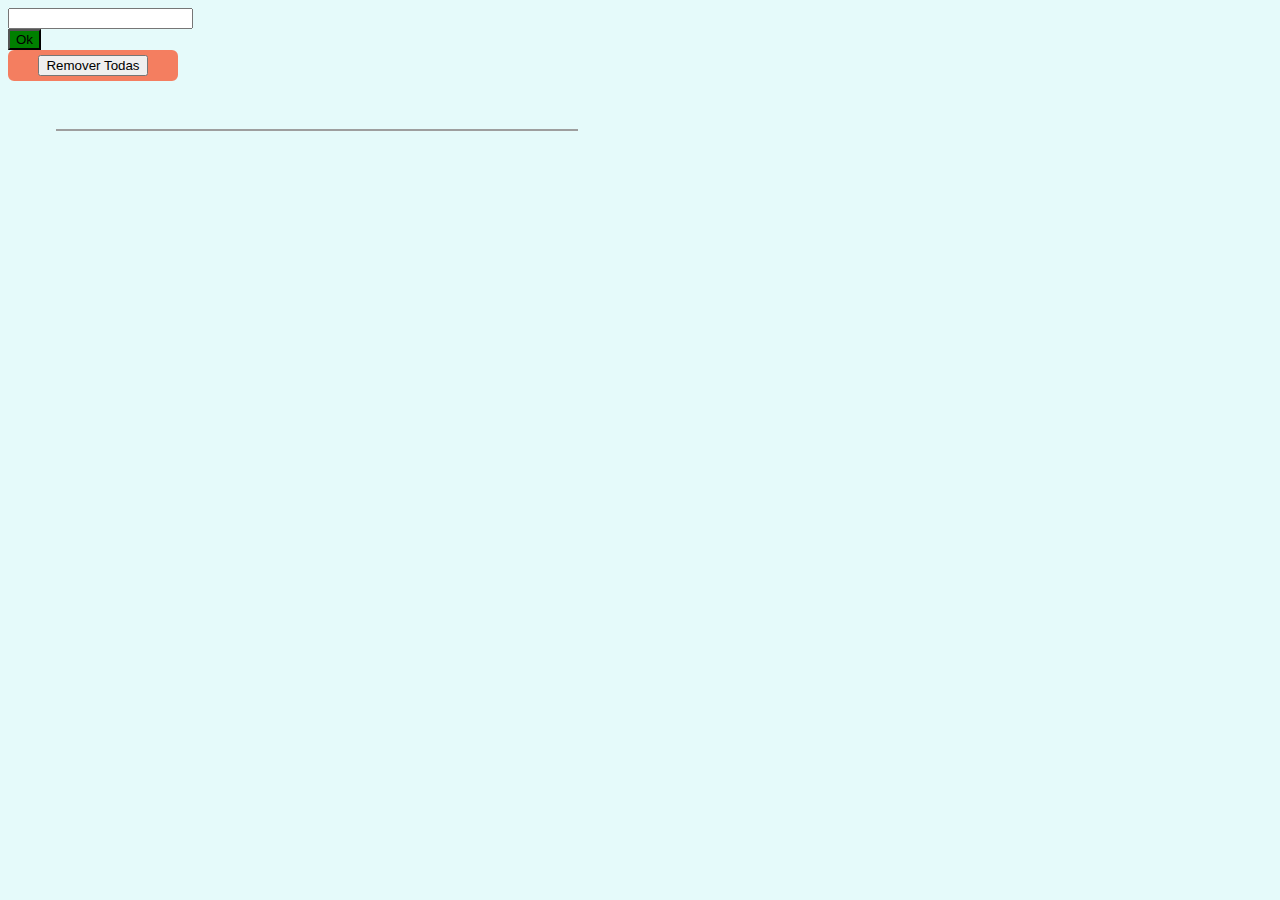
<file: Atividade/index.html>
<!DOCTYPE html>
<html lang="pt-br">

<head>
    <meta charset="UTF-8">
    <link rel="stylesheet" href="style.css">
</head>

<body>
    <input type="text" id="entradaTarefa" />
    <div class="botaoOk"><button id="botaoAdicionarTarefa" class="btn">Ok</button></div>
    <div class="botaoTirar"><button id="removerTodas">Remover Todas</button></div>
    <ul id="listaTarefas"></ul>
    <script>
        // Seleciona os elementos do DOM
        const entradaTarefa = document.getElementById("entradaTarefa");
        const botaoAdicionarTarefa = document.getElementById("botaoAdicionarTarefa");
        const listaTarefas = document.getElementById("listaTarefas");

        // Função para carregar as tarefas do localStorage
        function carregarTarefas() {
            const tarefas = JSON.parse(localStorage.getItem("tarefas")) || [];
            tarefas.forEach((tarefa) => {
                criarElementoTarefa(tarefa);
            });
        }

        // Função para criar um elemento de tarefa
        function criarElementoTarefa(tarefa) {
            const li = document.createElement("li");
            li.textContent = tarefa.texto; // Adiciona o texto da tarefa
            if (tarefa.concluida) {
                li.classList.add("concluida"); // Adiciona classe se a tarefa estiver concluída
            }

            // Botão para remover a tarefa
            const botaoRemover = document.createElement("button");
            botaoRemover.textContent = "Remover";
            botaoRemover.className = "remove-btn";
            botaoRemover.onclick = () => {
                removerTarefa(tarefa.texto); // Remove a tarefa do localStorage
                li.remove(); // Remove o elemento da lista
            };

            // Marcar a tarefa como concluída
            li.onclick = () => {
                tarefa.concluida = !tarefa.concluida; // Alterna o estado da tarefa
                li.classList.toggle("concluida"); // Atualiza a classe
                atualizarLocalStorage(); // Atualiza o localStorage
            };

            li.appendChild(botaoRemover); // Adiciona o botão de remover ao li
            listaTarefas.appendChild(li); // Adiciona o li à lista de tarefas
        }

        // Função para adicionar uma nova tarefa
        function adicionarTarefa() {
            const textoTarefa = entradaTarefa.value.trim(); // Obtém o texto da tarefa, remove espaços em branco antes e depois do string.
            if (textoTarefa === "") {
                alert("Por favor, insira uma tarefa."); // Validação para campo vazio
                return;
            }

            const tarefa = { texto: textoTarefa, concluida: false }; // Cria objeto da tarefa
            criarElementoTarefa(tarefa); // Cria o elemento da tarefa na UI
            entradaTarefa.value = ""; // Limpa o campo de entrada
            salvarTarefa(tarefa); // Salva a nova tarefa no localStorage
        }

        // Função para salvar a tarefa no localStorage
        function salvarTarefa(tarefa) {
            const tarefas = JSON.parse(localStorage.getItem("tarefas")) || []; // Obtém tarefas existentes
            tarefas.push(tarefa); // Adiciona nova tarefa
            localStorage.setItem("tarefas", JSON.stringify(tarefas)); // Atualiza localStorage
        }

        // Função para remover a tarefa do localStorage
        function removerTarefa(textoTarefa) {
            let tarefas = JSON.parse(localStorage.getItem("tarefas")) || []; // Obtém tarefas existentes
            tarefas = tarefas.filter((tarefa) => tarefa.texto !== textoTarefa); // Filtra a tarefa a ser removida
            localStorage.setItem("tarefas", JSON.stringify(tarefas)); // Atualiza localStorage
        }

        // Função para atualizar o localStorage
        function atualizarLocalStorage() {
            const tarefas = [];
            document.querySelectorAll("li").forEach((li) => {
                const tarefa = {
                    texto: li.firstChild.textContent,
                    concluida: li.classList.contains("concluida"),
                };
                tarefas.push(tarefa); // Adiciona cada tarefa ao array
            });
            localStorage.setItem("tarefas", JSON.stringify(tarefas)); // Atualiza localStorage
        }

        // Evento para adicionar uma nova tarefa ao clicar no botão
        botaoAdicionarTarefa.addEventListener("click", adicionarTarefa);

        //Para remover todas as tarefas
        document.getElementById("removerTodas").addEventListener("click", () => {
            localStorage.removeItem("tarefas"); // Remove todas do localStorage
            listaTarefas.innerHTML = ""; // Limpa a lista visualmente
        });


        // Carrega as tarefas ao iniciar a aplicação
        carregarTarefas();

        // Adicionar tarefa pressionando a tecla <ENTER>:
        document.getElementById('entradaTarefa').addEventListener('keydown', (event) => {
            if (event.key === 'Enter') {
                const textoTarefa = entradaTarefa.value.trim();
                if (textoTarefa) {
                    adicionarTarefa();
                    entradaTarefa.value = '';
                }
            }
        });    
    </script>
</body>

</html>
</file>
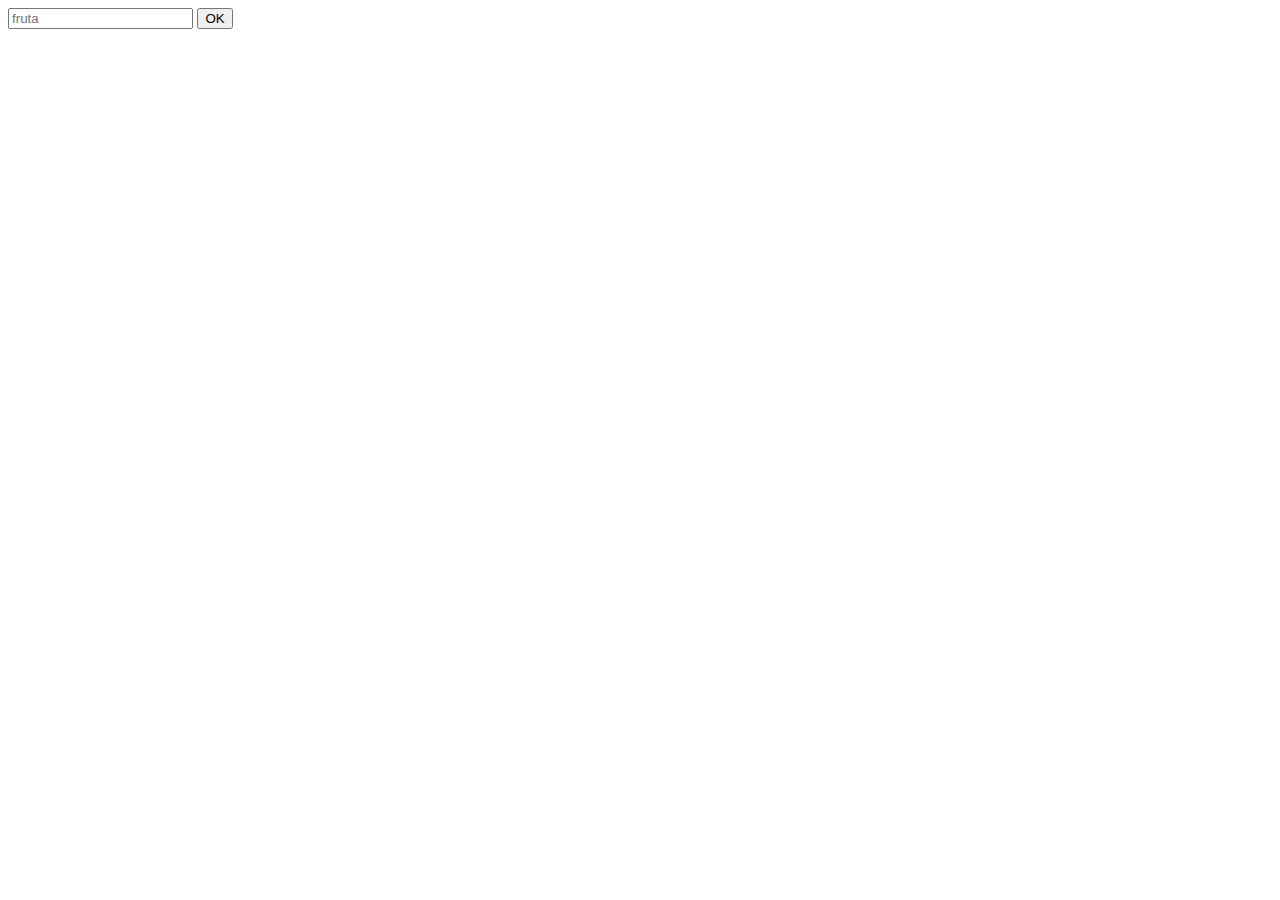
<file: exemplo01.html>
<!DOCTYPE html>
<html lang="pt-br">

<head>
    <meta charset="UTF-8">
    <meta name="viewport" content="width=device-width, initial-scale=1.0">
    <title>Exemplo</title>
    <style>
        * {
            font-style: 16px;
            font-family: 'Segoe UI', Tahoma, Geneva, Verdana, sans-serif;
        }
    </style>
    <script>
        function processar() {
            var fruta = entrada.value;

            switch (fruta.toLowerCase().trim()) {
                case "uva":
                    document.getElementById("resp").innerHTML = "Você escolheu uva.";
                    document.getElementById("resp").innerHTML += "R$ 14,55.";
                    break;
                case "manga":
                case "maça":
                case "maca":
                case "maçã":
                    document.getElementById("resp").innerHTML = "Você escolheu manga/maçã.";
                    document.getElementById("resp").innerHTML += "R$ 5,98.";
                    break;
                default:
                    document.getElementById("resp").innerHTML = "Fruta não identificada."

            }
        }
    </script>
</head>

<body>
    <main>
        <section class="secao-entrada">
            <input type="text" id="entrada" placeholder="fruta">
            <button onclick="processar()">OK</button>
        </section>
        <section class="secao-saida">
            <div id="resp"></div>
        </section>
    </main>
</body>

</html>
</file>
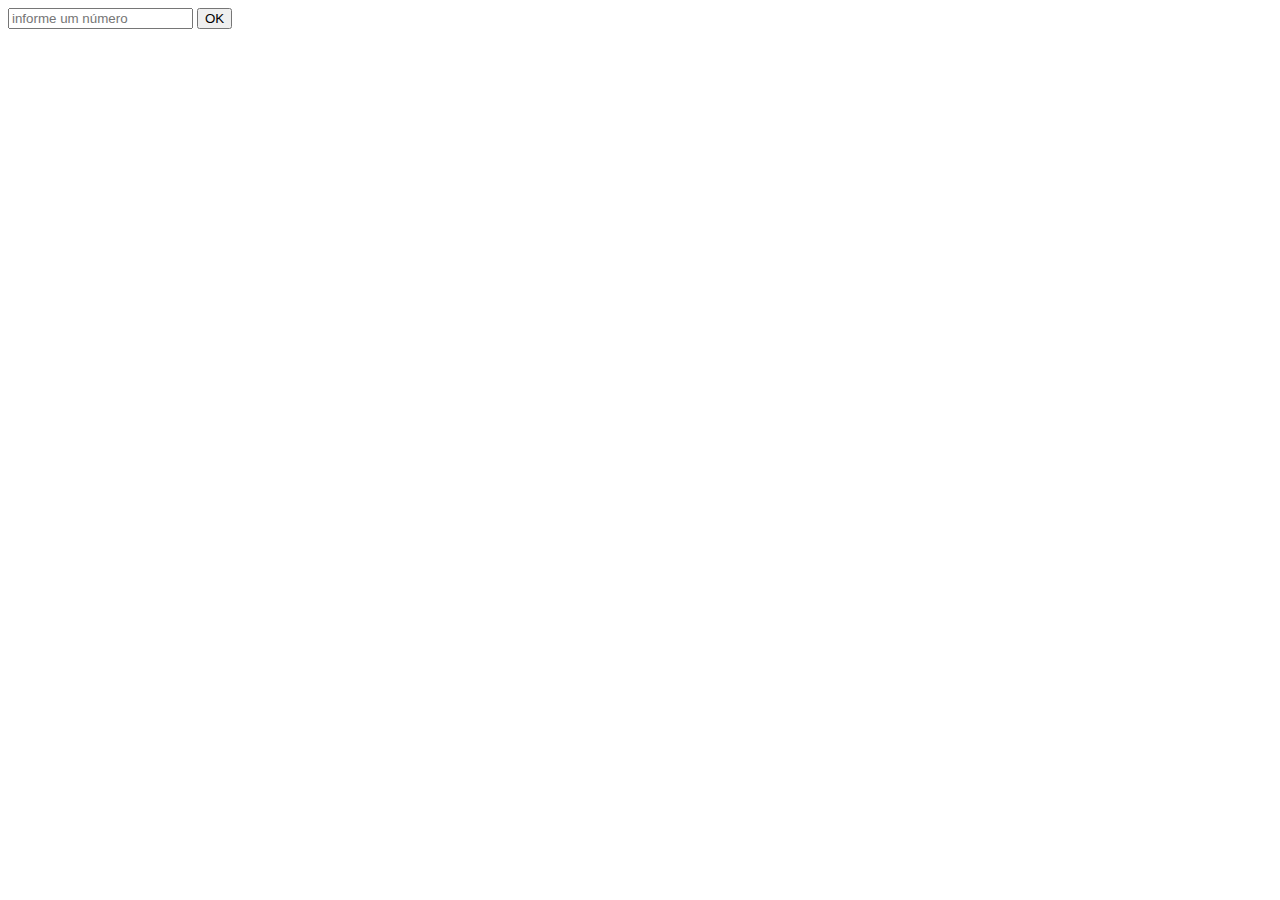
<file: exemplo02.html>
<!DOCTYPE html>
<html lang="pt-br">

<head>
    <meta charset="UTF-8">
    <meta name="viewport" content="width=device-width, initial-scale=1.0">
    <title>Exemplo</title>

    <script>
        function processar() {
            var i = 0, num = parseInt(entrada.value);
            var texto = "";

            while (i < num) {
                if (i % 2 == 0)
                    texto = "Par";
                else
                    texto = "Ímpar";

                saida.innerHTML += `
                  <div class="container">
                    <div class="painel-esquerdo">
                        <div class="avatar">
                          ${i}
                        </div>
                    </div>
                    <div class="painel-direito">
                        <header class="titulo">
                            Classificação:
                        </header>
                        <main class="corpo">
                          ${texto}
                        </main>
                    </div>
                  </div>
                `;
                i++;
            }
        }
    </script>
</head>

<body>
    <main>
        <section class="secao-entrada">
            <input type="text" id="entrada" placeholder="informe um número">
            <button onclick="processar()">OK</button>
        </section>
        <section class="secao-saida">
            <div id="saida">
            </div>
        </section>
    </main>
</body>

</html>
</file>
<file: Atividade/style.css>
body {
    font-size: 16px;
    font-family: "Segoe UI", Tahoma, Geneva, Verdana, sans-serif;
    background-color: rgb(229, 250, 250);
}

.concluida {
    color: rgb(255, 100, 100);
    text-decoration: line-through;
}

.botaoTirar {
    text-align:center;
    background-color: #f47e60;
    color: white;
    border: 5px solid #f47e60;
    outline: none;
    width: 10rem;
    height: auto;
    margin: 20rem 2rem, 2rem, 2rem;
    text-decoration:none;
    font-size: 16px;
    border-radius: 6px;
    cursor: pointer;
    transition: transform 0.2s ease, filter 0.2s ease;
}

.botaoOk{
    margin:0,4rem,0,4rem;
}

#listaTarefas{
    border: 1px solid #9e9e9e;
    background-color: #eeeeee;
    text-decoration:underline; 
    text-decoration-color:#4089ff;
    margin:3rem;
    width: 30rem;
}

/*Quando passar por cima ele cresce*/
.botaoTirar:hover {
    transform: scale(1.1);
}

/*clareia o botão quando clicar */
.botaoTirar:active {
    filter: brightness(1.2);
}


.remove-btn {
    background-color: rgb(223, 119, 91);

}

.btn {
    background-color: green;
}

.btn-texto {
    color: white;
}
</file>
